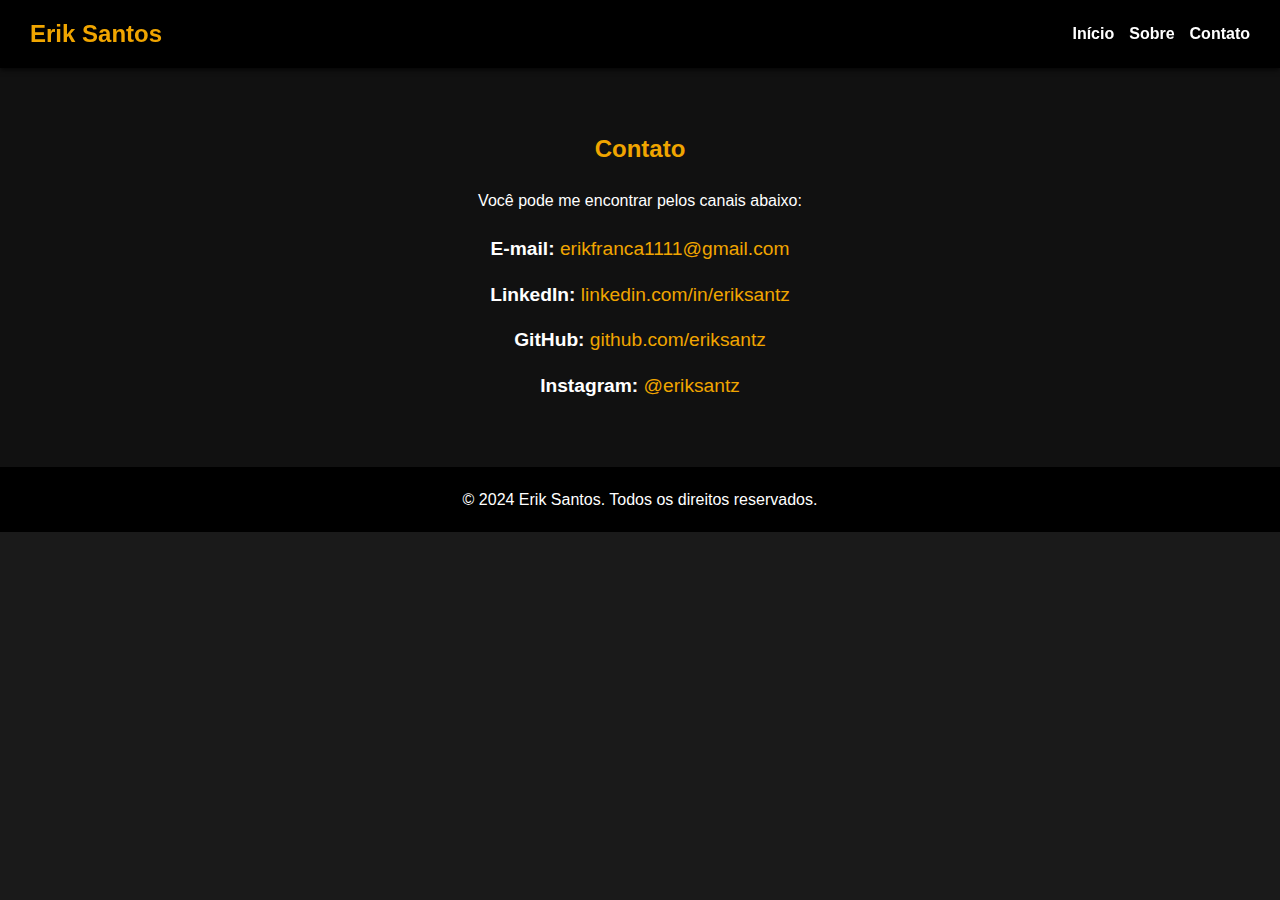
<file: contato.html>
<!DOCTYPE html>
<html lang="pt-BR">
<head>
    <meta charset="UTF-8">
    <meta name="viewport" content="width=device-width, initial-scale=1.0">
    <title>Erik Santos - Contato</title>
    <style>
        * {
            margin: 0;
            padding: 0;
            box-sizing: border-box;
        }

        body {
            font-family: Arial, sans-serif;
            background-color: #1a1a1a;
            color: #fff;
            line-height: 1.6;
        }

        header {
            display: flex;
            justify-content: space-between;
            align-items: center;
            background-color: #000;
            padding: 15px 30px;
            position: fixed;
            top: 0;
            width: 100%;
            z-index: 1000;
            box-shadow: 0 2px 5px rgba(0, 0, 0, 0.7);
        }

        header .logo {
            font-size: 1.5em;
            font-weight: bold;
            color: #f0a500;
        }

        header nav ul {
            display: flex;
            list-style: none;
            gap: 15px;
        }

        header nav a {
            text-decoration: none;
            color: #fff;
            font-weight: bold;
            transition: color 0.3s;
        }

        header nav a:hover {
            color: #f0a500;
        }

        .contato {
            padding: 50px 20px;
            background-color: #111;
            text-align: center;
        }

        .contato h2 {
            color: #f0a500;
            margin-bottom: 20px;
            margin-top: 80px;
        }

        .contato ul {
            list-style: none;
            margin-top: 20px;
            padding: 0;
        }

        .contato ul li {
            margin: 15px 0;
            font-size: 1.2em;
        }

        .contato ul a {
            color: #f0a500;
            text-decoration: none;
            transition: color 0.3s;
        }

        .contato ul a:hover {
            color: #fff;
        }

        footer {
            background-color: #000;
            color: #fff;
            text-align: center;
            padding: 20px;
        }
    </style>
</head>
<body>
    <header>
        <div class="logo">Erik Santos</div>
        <nav>
            <ul>
                <li><a href="index.html">Início</a></li>
                <li><a href="pessoal.html">Sobre</a></li>
                <li><a href="contato.html">Contato</a></li>
            </ul>
        </nav>
    </header>

    <section id="contato" class="contato">
        <h2>Contato</h2>
        <p>Você pode me encontrar pelos canais abaixo:</p>
        <ul>
            <li><strong>E-mail:</strong> <a href="mailto:erikfranca1111@gmail.com">erikfranca1111@gmail.com</a></li>
            <li><strong>LinkedIn:</strong> <a href="https://www.linkedin.com/in/eriksantz" target="_blank">linkedin.com/in/eriksantz</a></li>
            <li><strong>GitHub:</strong> <a href="https://github.com/eriksantz" target="_blank">github.com/eriksantz</a></li>
            <li><strong>Instagram:</strong> <a href="https://www.instagram.com/eriksantz/?hl=pt" target="_blank">@eriksantz</a></li>
        </ul>
    </section>
 
    <footer>
        <p>&copy; 2024 Erik Santos. Todos os direitos reservados.</p>
    </footer>
     <script src="script.js"></script>
    </body>
    </html>
</body>
</html>
</file>
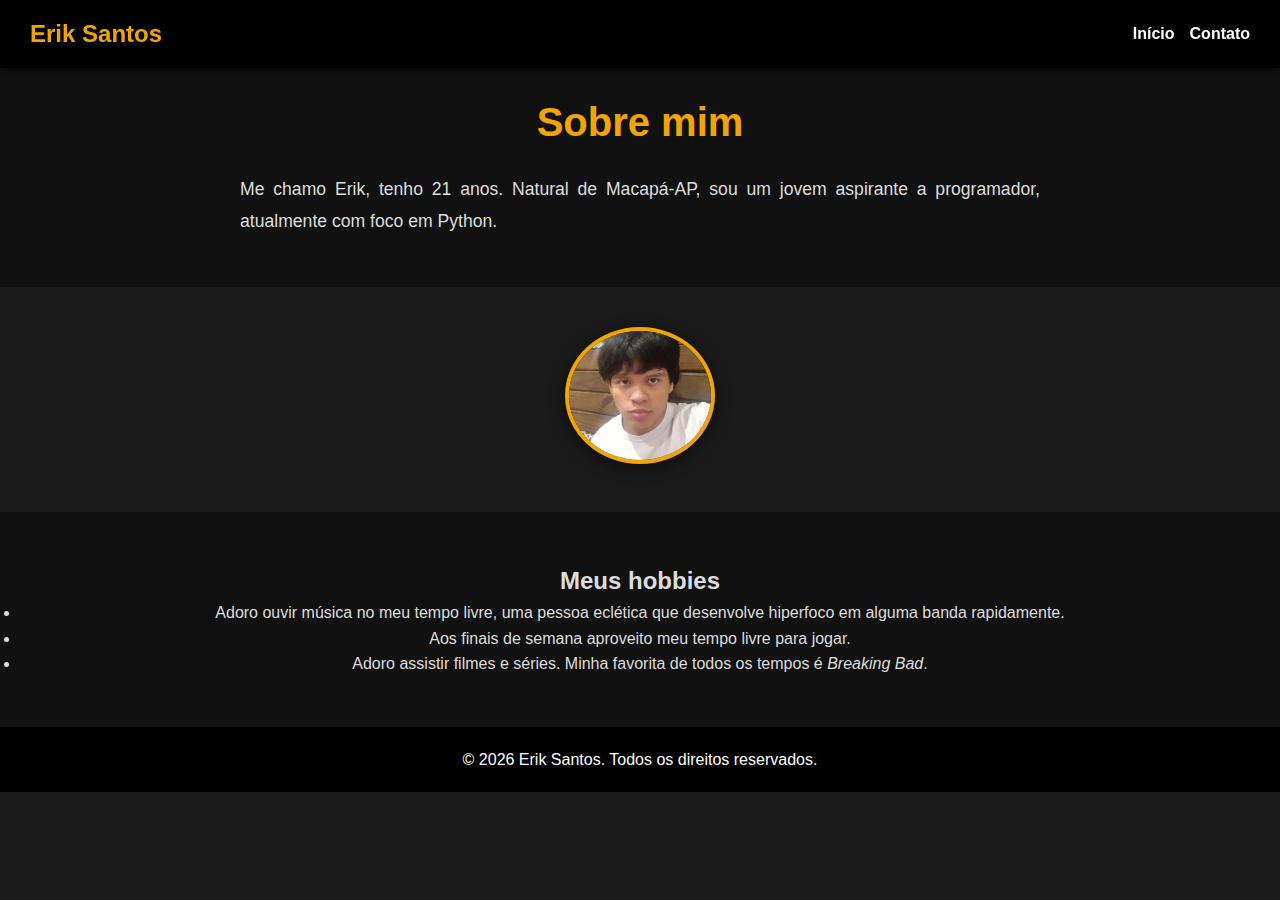
<file: pessoal.html>
<!DOCTYPE html>
<html lang="pt-BR">
<head>
    <meta charset="UTF-8">
    <meta name="viewport" content="width=device-width, initial-scale=1.0">
    <title>Erik Santos - Sobre Mim</title>
    <link rel="stylesheet" href="styles.css">
</head>
<body>
    <header>
        <div class="logo">Erik Santos</div>
        <nav>
            <ul>
                <li><a href="index.html">Início</a></li>
                <li><a href="contato.html">Contato</a></li>
            </ul>
        </nav>
    </header>
    <section id="sobre-mim">
        <h2>Sobre mim</h2>
        <p>Me chamo Erik, tenho 21 anos. Natural de Macapá-AP, sou um jovem aspirante a programador, atualmente com foco em Python.</p>
    </section>
    <section class="foto">
        <img src="eu.jpg" alt="Foto de Erik Santos">
    </section>
    <section id="hobbies">
        <h2>Meus hobbies</h2>
        <ul>
            <li>Adoro ouvir música no meu tempo livre, uma pessoa eclética que desenvolve hiperfoco em alguma banda rapidamente.</li>
            <li>Aos finais de semana aproveito meu tempo livre para jogar.</li>
            <li>Adoro assistir filmes e séries. Minha favorita de todos os tempos é <em>Breaking Bad</em>.</li>
        </ul>
    </section>
    <footer>
        <p>&copy; <span id="year"></span> Erik Santos. Todos os direitos reservados.</p>
    </footer>

    <script>
        const yearSpan = document.getElementById('year');
        yearSpan.textContent = new Date().getFullYear();

        document.querySelectorAll('a[href^="#"]').forEach(anchor => {
            anchor.addEventListener('click', function (e) {
                e.preventDefault();
                document.querySelector(this.getAttribute('href')).scrollIntoView({
                    behavior: 'smooth'
                });
            });
        });
        const backToTopButton = document.getElementById('back-to-top');
        window.addEventListener('scroll', () => {
            if (window.scrollY > 300) {
                backToTopButton.style.display = 'block';
            } else {
                backToTopButton.style.display = 'none';
            }
        });
        backToTopButton.addEventListener('click', () => {
            window.scrollTo({ top: 0, behavior: 'smooth' });
        });
    </script>
</body>
</html>
</file>
<file: styles.css>
/* Reset básico */
* {
    margin: 0;
    padding: 0;
    box-sizing: border-box;
}

/* Corpo */
body {
    font-family: Arial, sans-serif;
    background-color: #1a1a1a;
    color: #fff;
    line-height: 1.6;
}

/* Cabeçalho */
header {
    display: flex;
    justify-content: space-between;
    align-items: center;
    background-color: #000;
    padding: 15px 30px;
    position: fixed;
    top: 0;
    width: 100%;
    z-index: 1000;
    box-shadow: 0 2px 5px rgba(0, 0, 0, 0.7);
}

header .logo {
    font-size: 1.5em;
    font-weight: bold;
    color: #f0a500;
}

header nav ul {
    display: flex;
    list-style: none;
    gap: 15px;
}

header nav a {
    text-decoration: none;
    color: #fff;
    font-weight: bold;
    transition: color 0.3s;
}

header nav a:hover {
    color: #f0a500;
}

/* Seção Hero */
.hero {
    height: 100vh;
    background: #000;
    display: flex;
    align-items: center;
    justify-content: center;
    position: relative;
}

.hero img {
    max-width: 90%;
    max-height: 80%;
    border: 5px solid #f0a500;
    border-radius: 10px;
    box-shadow: 0 4px 15px rgba(0, 0, 0, 0.5);
}

/* Seções de conteúdo */
.sobre, #sobre-mim, #hobbies {
    padding: 50px 20px 50px; /* Diminuí o padding superior */
    background-color: #111;
    text-align: center;
    color: #ddd;
    margin-top: 40px; /* Diminui o espaçamento superior */
}

.sobre h2, #sobre-mim h2 {
    color: #f0a500;
    font-size: 2.5em;
    margin-bottom: 20px;
}

.sobre p, #sobre-mim p, #hobbies p {
    max-width: 800px;
    margin: 0 auto;
    color: #ddd;
    line-height: 1.8;
    font-size: 1.1em;
    text-align: justify;
}

/* Estilo da foto */
.foto {
    margin: 40px auto;
    text-align: center;
}

.foto img {
    max-width: 150px;
    border-radius: 50%;
    border: 4px solid #f0a500;
    box-shadow: 0 4px 15px rgba(0, 0, 0, 0.5);
}

/* Rodapé */
footer {
    background-color: #000;
    color: #fff;
    text-align: center;
    padding: 20px;
}

/* Botão "Voltar ao Topo" */
#back-to-top {
    position: fixed;
    bottom: 20px;
    right: 20px;
    background-color: #f0a500;
    color: #000;
    border: none;
    padding: 10px 15px;
    border-radius: 50%;
    cursor: pointer;
    box-shadow: 0 2px 5px rgba(0, 0, 0, 0.5);
    font-size: 18px;
    display: none;
}

#back-to-top:hover {
    background-color: #fff;
}
</file>
